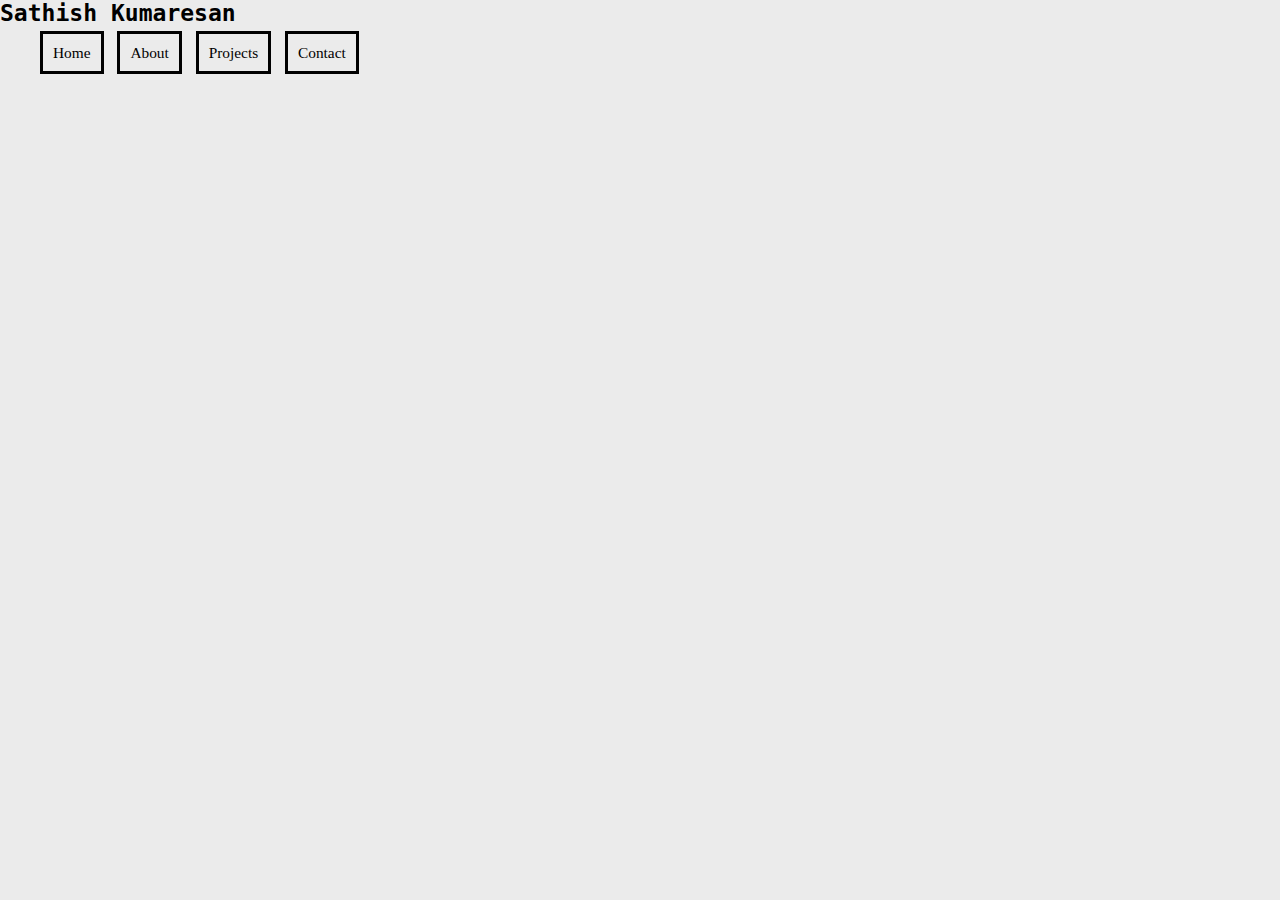
<file: docs/home.html>
<html>
	
	<head>
		<!-- Title of the Home Page -->
		<title>Home page of Sathish Kumaresan</title>
		
		<!-- Linking styles.css to home.html -->
		<link rel = "stylesheet" href = "styles.css">
	</head>
	<body>
		<!-- Name of the author (myself) -->
		<h2 id = "name">Sathish Kumaresan</h2>


		<!-- Navigation bar implemented as an unordered list -->
		<ul id = navbar>
			<!-- All elements belong to the class navele (nav element) -->
			<li class = navele>Home</li> 
			<li class = navele>About</li>
			<li class = navele>Projects</li>
			<li class = navele>Contact</li>
		</ul>
	</body>
</html>
</file>
<file: docs/styles.css>
/*
 * Styles for body section
 */
body 
{
	background-color: #ebebeb; /* Background color of the entire body of the web-page */
	margin: 0;
	padding: 0;
	font-size: clamp(14px, 1.2vw, 18px);
}

/*
 * Styles for author name element
 */
#name
{
	font-family: monospace; /* Default Font Family Monospace in family */
	font-weight: bold; /* Italic font style */
	color: black;
	
	display: inline;
}

/*
 * Styles for navbar list
 */
#navul
{
	list-style-type: none;
	padding: 0px;
	margin: 0px;
	float: right; /* Float towards right end of the parent container */
		
	display: inline-block;	
}

/*
 * Styles for each element in the navbar list
 * grouped under class navele
 */
.navele
{
	text-align: center;
	border: 3px solid black;
	color: black;
	padding: 10px;
	margin-right: 10px;

	display: inline;
}

/*
 * Styles on navele on hover
 */
.navele:hover
{
	background-color: black;
	color: #ebebeb;
}

/*
 * Styles for anchors on navbar
 */
.navanc
{
	text-decoration: none;
}

/*
 * Styles addressing the entire navbar
 */
#navbar
{
	margin-top: 2vh;
}

/*
 * Styles for navbar heading 
 */
#navbar h2
{
	font-size: clamp(14px, 3vw, 24px);
}
/*
 * Styles for image block
 */
#img_block
{
	width: 369px;
	height: 369px;
	border: solid 3px black;
}

/*
 * Styles for img_section
 */
.img_div
{
	margin-top : 5%;
	margin-left: 15%;

	display: flex;
	flex-direction: row;
}

/*
 * Styles for textblock
 */
.text
{
	margin-left: 2vw;
	margin-top: 0%;
	margin-right: 8vw;

	display: inline-block;
}
/*
 * Styles for contact block
 */
#contact_block
{
	display:flex;
	flex-direction: row;
	justify-content: center;

	margin-top: 7vh;
}

/*
 * Disabling Side ico by default on Monitor sized devices
 */
#sideico
{
	display: none;
}

/*
 * Disabling Sidebar
 */
#sidebar
{
	display: none;
}

/*
 * Media Query for Screen Size < 600 px (Mobile Phones)
 */
@media(max-width: 780px)
{
	#sidebar
	{
		list-style: none;
		margin: 0;
		padding: 0;
		position: fixed;
		top: 0;
		right: 0;
		height: 100vh;
		width: 250px;
		z-index: 999;
		background-color: #ebebeb;
		display: none;	
		flex-direction: column;
		gap: 15px;
		border: 1px solid black;

		text-align: center;
	}
	
	.sideanc
	{
		width: 100%;
		display: inline-block;
		box-sizing: border-box;
		text-decoration: none;
		padding: 10px;
		
		border-top: 2px solid black;
		color: black;	
	}

	.sideanc:hover
	{
		background-color: black;
		color: white;
	}

	#navul .navele:not(#sideico)
	{
		display: none;	
	}
	
	#sideico
	{
		display: inline-block;
	}

	.img_div
	{
		flex-direction: column;
		align-items: center;

		margin-top: 5vh;
		margin-left: auto;
		margin-right: auto;
	}
	
	#img_block
	{
		width: 75%;
		height: auto;
	}

	.text
	{
		display: block;
		width: 85%;

		margin-left: auto;
		margin-right: auto;
		margin-top: 5vh;
	}

	#contact_block span
	{
		display: inline-flex;
		justify-content: center;
		align-items: center;
		width: auto;
	}
	
	#contact_block
	{
		display: flex;
		flex-direction: column;
		justify-content: center;
		
		gap: 15px;
	}
}
</file>
